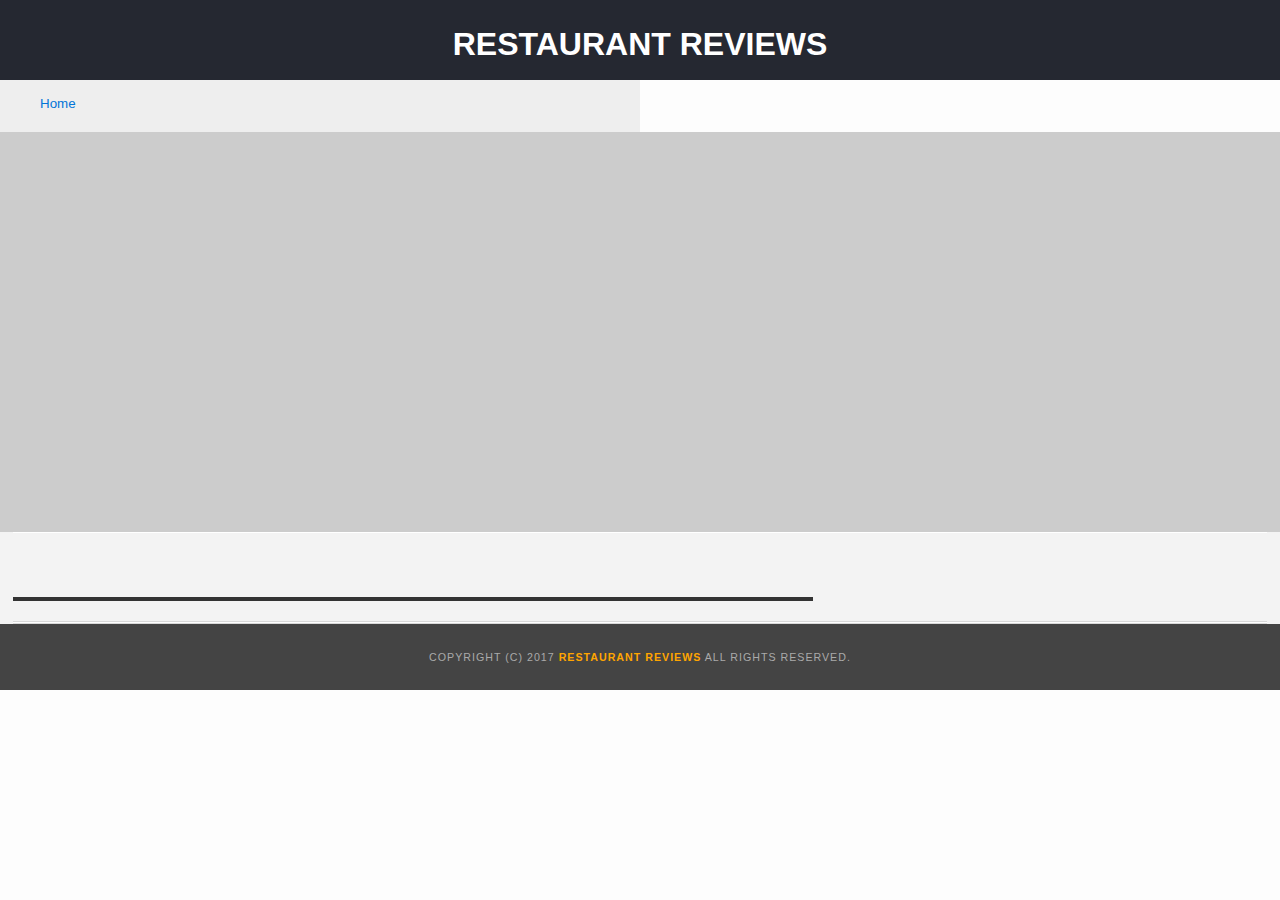
<file: restaurant.html>
<!DOCTYPE html>
<html>

<head>
	<meta charset="utf-8">
	<meta name="viewport" content="width=device-width,initial-scale=1">
  <!-- Normalize.css for better cross-browser consistency -->
  <link rel="stylesheet" src="//normalize-css.googlecode.com/svn/trunk/normalize.css" />
	<html lang="en">
  <!-- Main CSS file -->
  <link rel="stylesheet" href="css/styles.css" type="text/css">
  <link rel="stylesheet" href="https://unpkg.com/leaflet@1.3.1/dist/leaflet.css" integrity="sha512-Rksm5RenBEKSKFjgI3a41vrjkw4EVPlJ3+OiI65vTjIdo9brlAacEuKOiQ5OFh7cOI1bkDwLqdLw3Zg0cRJAAQ==" crossorigin=""/>
  <title>Restaurant Info</title>
</head>

<body>
  <!-- Beginning header -->
  <header>
		<a href="#restaurant-container" class="skip-link">Skip map</a>
    <!-- Beginning nav -->
    <nav>
      <h1 id="title">Restaurant Reviews</h1>
    </nav>
    <!-- Beginning breadcrumb -->
    <ul id="breadcrumb">
      <li><a href="/">Home</a></li>
    </ul>
    <!-- End breadcrumb -->
    <!-- End nav -->
  </header>
  <!-- End header -->

  <!-- Beginning main -->
  <main id="maincontent">
    <!-- Beginning map -->
    <section id="map-container">
      <div id="map"></div>
    </section>
    <!-- End map -->
    <!-- Beginning restaurant -->
    <section id="restaurant-container" tabindex="-1">
      <h1 id="restaurant-name"></h1>
			<div id="image-cuisine">
				<img id="restaurant-img">
  	    <p id="restaurant-cuisine"></p>
			</div>
			<div id="address-hours">
	      <p id="restaurant-address"></p>
      	<table id="restaurant-hours"></table>
			</div>
    </section>
    <!-- end restaurant -->
    <!-- Beginning reviews -->
    <section id="reviews-container">
      <ul id="reviews-list"></ul>
    </section>
    <!-- End reviews -->
  </main>
  <!-- End main -->

  <!-- Beginning footer -->
  <footer id="footer">
    Copyright (c) 2017 <a href="/"><strong>Restaurant Reviews</strong></a> All Rights Reserved.
  </footer>
  <!-- End footer -->
  <script src="https://unpkg.com/leaflet@1.3.1/dist/leaflet.js" integrity="sha512-/Nsx9X4HebavoBvEBuyp3I7od5tA0UzAxs+j83KgC8PU0kgB4XiK4Lfe4y4cgBtaRJQEIFCW+oC506aPT2L1zw==" crossorigin=""></script>
  <!-- Beginning scripts -->
  <!-- Database helpers -->
  <script type="text/javascript" src="js/dbhelper.js"></script>
  <!-- Main javascript file -->
  <script type="text/javascript" src="js/restaurant_info.js"></script>
  <!-- Google Maps -->
 <!--  <script async defer src="https://maps.googleapis.com/maps/api/js?key=AIzaSyA_tKbW6A5pQ-eupxI56myUnHLqYCzOjKo&libraries=places&callback=initMap"></script> -->
  <!-- End scripts -->

	<script>
	if('serviceWorker' in navigator) {
	  navigator.serviceWorker
	           .register('/sw.js')
	           .then(function() { console.log("Service Worker Registered"); });
	}
	</script>

</body>

</html>
</file>
<file: css/styles.css>
@charset "utf-8";
/* CSS Document */

body,td,th,p{
	font-family: Arial, Helvetica, sans-serif;
	font-size: 10pt;
	color: #333;
	line-height: 1.5;
}
body {
	background-color: #fdfdfd;
	margin: 0;
	position:relative;
}
ul, li {
	font-family: Arial, Helvetica, sans-serif;
	font-size: 10pt;
	color: #333;
}
a {
	color: orange;
	text-decoration: none;
}
a:hover {
	color: #3397db;
	text-decoration: none;
}
a img{
	border: none 0px #fff;
}
h1, h2, h3, h4, h5, h6 {
  font-family: Arial, Helvetica, sans-serif;
  margin: 0 0 20px;
}
article, aside, canvas, details, figcaption, figure, footer, header, hgroup, menu, nav, section {
	display: block;
}
#maincontent {
  background-color: #f3f3f3;
  min-height: 100%;
}
#footer {
  background-color: #444;
  color: #aaa;
  font-size: 8pt;
  letter-spacing: 1px;
  padding: 25px 0;
  text-align: center;
  text-transform: uppercase;
}
/* ====================== Navigation ====================== */
nav {
  width: 100%;
  height: 80px;
  background-color: #252831;
  text-align:center;
}
nav h1 {
  margin: auto;
}
nav h1 a {
  color: #fff;
  font-size: 14pt;
  font-weight: 200;
  letter-spacing: 10px;
  text-transform: uppercase;
}
#breadcrumb {
    padding: 10px 40px 16px;
    list-style: none;
    background-color: #eee;
    font-size: 17px;
    margin: 0;
    width: calc(50% - 80px);
}

/* Display list items side by side */
#breadcrumb li {
    display: inline;
}

/* Add a slash symbol (/) before/behind each list item */
#breadcrumb li+li:before {
    padding: 8px;
    color: black;
    content: "/\00a0";
}

/* Add a color to all links inside the list */
#breadcrumb li a {
    color: #0275d8;
    text-decoration: none;
}

/* Add a color on mouse-over */
#breadcrumb li a:hover {
    color: #01447e;
    text-decoration: underline;
}
/* ====================== Map ====================== */
#map {
  height: 400px;
  width: 100%;
  background-color: #ccc;
}
/* ====================== Restaurant Filtering ====================== */
.filter-options {
	display: flex;
	flex-wrap: wrap;
  width: 100%;
  min-height: 50px;
  background-color: #3397DB;
  align-items: center;
	justify-content: center;
	padding: 15px 0;
}
.filter-options h2 {
  color: white;
  font-size: 1rem;
  font-weight: normal;
  line-height: 1;
  margin: 0 20px;
}
.filter-options select {
  background-color: white;
  border: 1px solid #fff;
  font-family: Arial,sans-serif;
  font-size: 11pt;
  height: 35px;
  letter-spacing: 0;
  margin: 10px;
  padding: 0 10px;
  width: 200px;
}

/* ====================== Restaurant Listing ====================== */
#restaurants-list {
  display: flex;
	flex-wrap: wrap;
  background-color: #f3f3f3;
	list-style: outside none none;
  margin: 0 auto;
  padding: 30px 15px 60px;
  text-align: center;
}
#restaurants-list li {
  background-color: #fff;
  border: 2px solid #ccc;
  font-family: Arial,sans-serif;
  margin: 15px auto;
  min-height: 380px;
  padding: 0 30px 25px;
  text-align: center;
  width: 270px;
}
#restaurants-list .restaurant-img {
  background-color: #ccc;
  display: block;
  margin: 0;
  max-width: 100%;
  min-height: 248px;
  min-width: 100%;
}
#restaurants-list li h1 {
  color: #f18200;
  font-family: Arial,sans-serif;
  font-size: 14pt;
  font-weight: 200;
  letter-spacing: 0;
  line-height: 1.3;
  margin: 20px 0 10px;
  text-transform: uppercase;
}
#restaurants-list p {
  margin: 0;
  font-size: 11pt;
}
#restaurants-list li a {
  background-color: orange;
  border-bottom: 3px solid #eee;
  color: #fff;
  display: inline-block;
  font-size: 10pt;
  margin: 15px 0 0;
  padding: 8px 30px 10px;
  text-align: center;
  text-decoration: none;
  text-transform: uppercase;
}

@media screen and (max-width: 1750px) {
	#restaurants-list li {
	  width: 19%;
	}
}

@media screen and (max-width: 1400px) {
	#restaurants-list li {
	  width: 27%;
	}
}

@media screen and (max-width: 1100px) {
	#restaurants-list li {
	  width: 40%;
	}
}

@media screen and (max-width: 720px) {
	#restaurants-list li {
	  width: 90%;
	}
}

/*
@media screen and (max-width: 690px) {
	#restaurants-list li {
	  margin: 15px auto;
	  min-height: 380px;
	  padding: 0 30px 25px;
	  width: 90%;
	}

	#restaurants-list li h1 {
	  font-size: 18pt;
	  font-weight: 200;
	  line-height: 1.3;
	  margin: 20px 0 10px;
	}
	#restaurants-list p {
	  font-size: 12pt;
	}
}
*/



/* ====================== Restaurant Details ====================== */
.inside header {
  position: fixed;
  top: 0;
  width: 100%;
  z-index: 1000;
}
.inside #map-container {
  background: blue none repeat scroll 0 0;
  height: 87%;
  position: relative;
  right: 0;
  top: 80px;
  width: 100%;
}

.inside #footer {
  bottom: 0;
  position: absolute;
  width: 100%;
}
#restaurant-name {
  color: #f18200;
  font-family: Arial,sans-serif;
  font-size: xx-large;
  font-weight: 200;
  letter-spacing: 0;
  margin: 15px 0 30px;
  text-transform: uppercase;
  line-height: 1.1;
	width:100%;
	text-align:center;
}
#image-cuisine {
	width: 100%;
	max-width: 800px;
}

#address-hours {
	box-sizing:border-box;
	padding: 0 20px;
}

#restaurant-address {
  font-size: 12pt;
  margin: 10px 0px;
}

#restaurant-img {
	width: 100%;
}

#restaurant-cuisine {
  background-color: #333;
  color: #ddd;
  font-size: 12pt;
  font-weight: 300;
  letter-spacing: 10px;
  margin: 0 0 20px;
  padding: 2px 0;
  text-align: center;
  text-transform: uppercase;
}
#restaurant-container, #reviews-container {
	display: flex;
	flex-wrap: wrap;
  border-bottom: 1px solid #d9d9d9;
  border-top: 1px solid #fff;
  width: 98%;
	margin: auto;
}
#reviews-container h2 {
  color: #f58500;
  font-size: 24pt;
  font-weight: 300;
  letter-spacing: -1px;
  padding-bottom: 1pt;
}
#reviews-list {
  margin: 0;
  padding: 0;
}
#reviews-list li {
  background-color: #fff;
  border: 2px solid #f3f3f3;
  display: block;
  list-style-type: none;
  margin: 0 0 30px;
  overflow: hidden;
  padding: 0 20px 20px;
  position: relative;
  width: 100%;
	box-sizing: border-box;
}
#reviews-list li p {
  margin: 0 0 10px;
}
#restaurant-hours td {
  color: #666;
}

a:focus, select:focus, .leaflet-marker-icon:focus {
  border: 5px solid #87ff5b;
}

#title {
	color: #fff;
	padding: 20px;
	text-transform: uppercase;
	font-size: xx-large;
}

a.skip-link {
	position: absolute;
	top: 0;
	left: -200px;
	background: #BF1722;
	color: white;
	padding: 8px;
	z-index: 100;
	visbility: hidden;
}

.skip-link:focus {
	left: 0;
}
</file>
